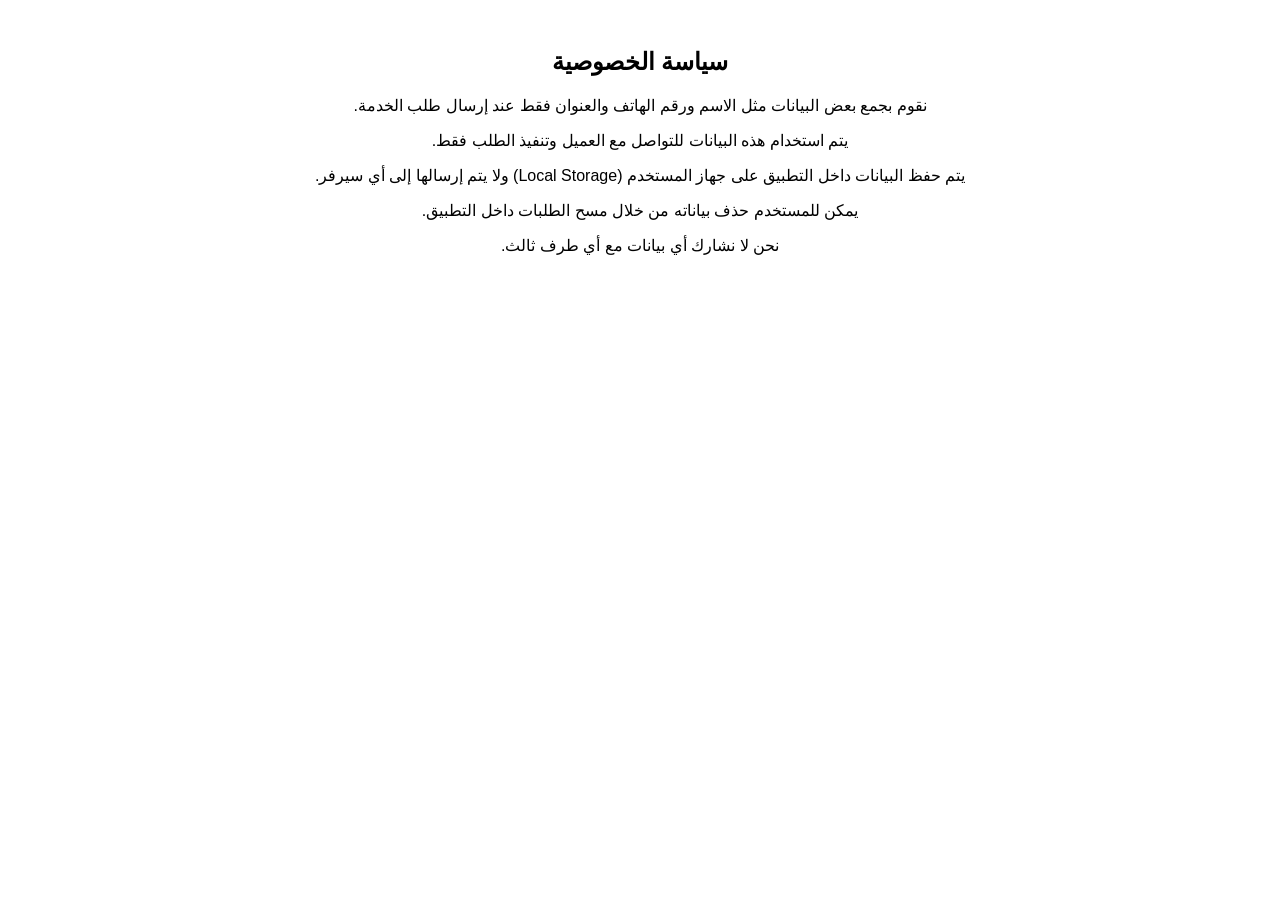
<file: privacy.html>
<!DOCTYPE html>
<html lang="ar" dir="rtl">
<head>
<meta charset="UTF-8">
<title>سياسة الخصوصية</title>
</head>
<body style="font-family:Arial; text-align:center; padding:20px;">

<h2>سياسة الخصوصية</h2>

<p>
نقوم بجمع بعض البيانات مثل الاسم ورقم الهاتف والعنوان فقط عند إرسال طلب الخدمة.
</p>

<p>
يتم استخدام هذه البيانات للتواصل مع العميل وتنفيذ الطلب فقط.
</p>

<p>
يتم حفظ البيانات داخل التطبيق على جهاز المستخدم (Local Storage) ولا يتم إرسالها إلى أي سيرفر.
</p>

<p>
يمكن للمستخدم حذف بياناته من خلال مسح الطلبات داخل التطبيق.
</p>

<p>
نحن لا نشارك أي بيانات مع أي طرف ثالث.
</p>

</body>
</html>
</file>
